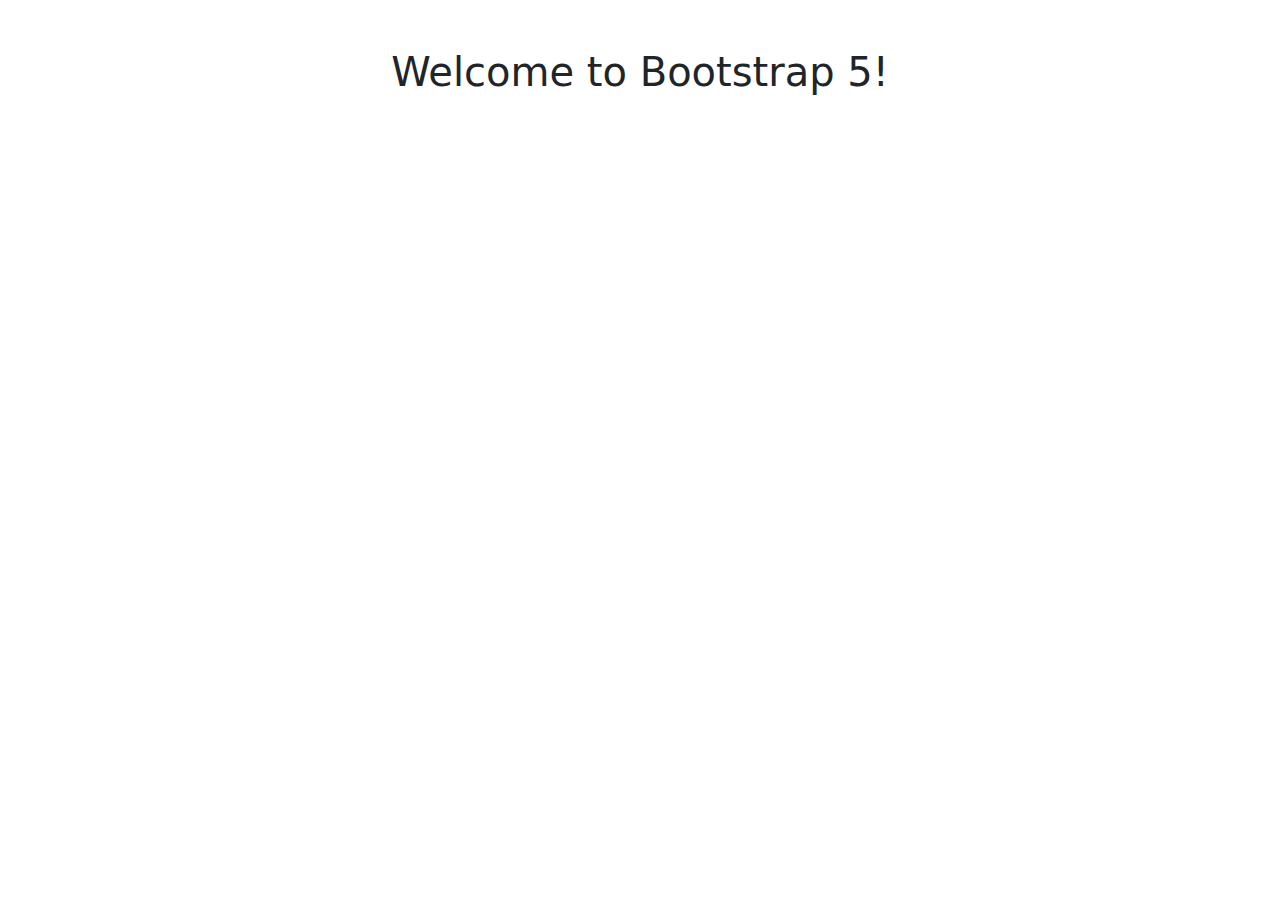
<file: Module 1/CTS_Bootstrap/index.html>
<!DOCTYPE html>
<html lang="en">
<head>
<meta charset="UTF-8" />
<meta name="viewport" content="width=device-width, initial-scale=1" />
<title>Bootstrap Setup</title>
<link href="https://cdn.jsdelivr.net/npm/bootstrap@5.3.0/dist/css/bootstrap.min.css" rel="stylesheet" />
</head>
<body>
<h1 class="text-center mt-5">Welcome to Bootstrap 5!</h1>
<script src="https://cdn.jsdelivr.net/npm/bootstrap@5.3.0/dist/js/bootstrap.bundle.min.js"></script>
</body>
</html>
</file>
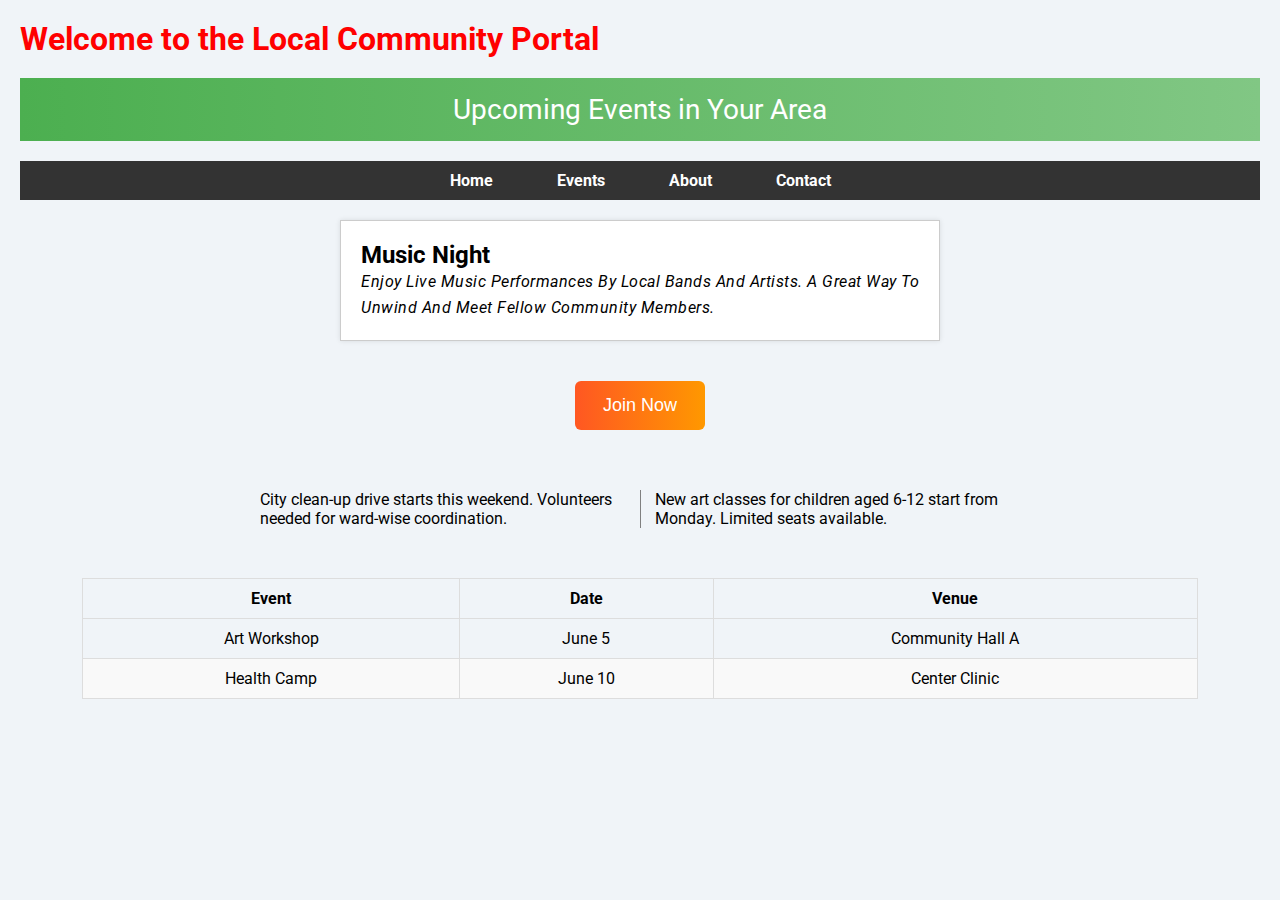
<file: Module 1/CTS_CSS/index.html>
<!DOCTYPE html>
<html lang="en">
<head>
  <meta charset="UTF-8" />
  <meta name="viewport" content="width=device-width, initial-scale=1.0" />
  <title>Local Community Event Portal</title>
  <link rel="stylesheet" href="style.css" />
  <link href="https://fonts.googleapis.com/css2?family=Roboto&display=swap" rel="stylesheet">
  <style>
    h1 {
      color: red;
    }
  </style>
</head>
<body>
  <h1>Welcome to the Local Community Portal</h1>

  <header id="mainHeader">Upcoming Events in Your Area</header>

  <ul class="nav">
    <li><a href="#">Home</a></li>
    <li><a href="#">Events</a></li>
    <li><a href="#">About</a></li>
    <li><a href="#">Contact</a></li>
  </ul>

  <div class="eventCard">
    <h2>Music Night</h2>
    <p class="description">Enjoy live music performances by local bands and artists. A great way to unwind and meet fellow community members.</p>
  </div>

  <div class="cta-section">
    <button class="cta-button">Join Now</button>
  </div>

  <div class="news-bulletin">
    <p>City clean-up drive starts this weekend. Volunteers needed for ward-wise coordination.</p>
    <p>New art classes for children aged 6-12 start from Monday. Limited seats available.</p>
  </div>

  <table>
    <thead>
      <tr>
        <th>Event</th>
        <th>Date</th>
        <th>Venue</th>
      </tr>
    </thead>
    <tbody>
      <tr>
        <td>Art Workshop</td>
        <td>June 5</td>
        <td>Community Hall A</td>
      </tr>
      <tr>
        <td>Health Camp</td>
        <td>June 10</td>
        <td>Center Clinic</td>
      </tr>
    </tbody>
  </table>
</body>
</html>
</file>
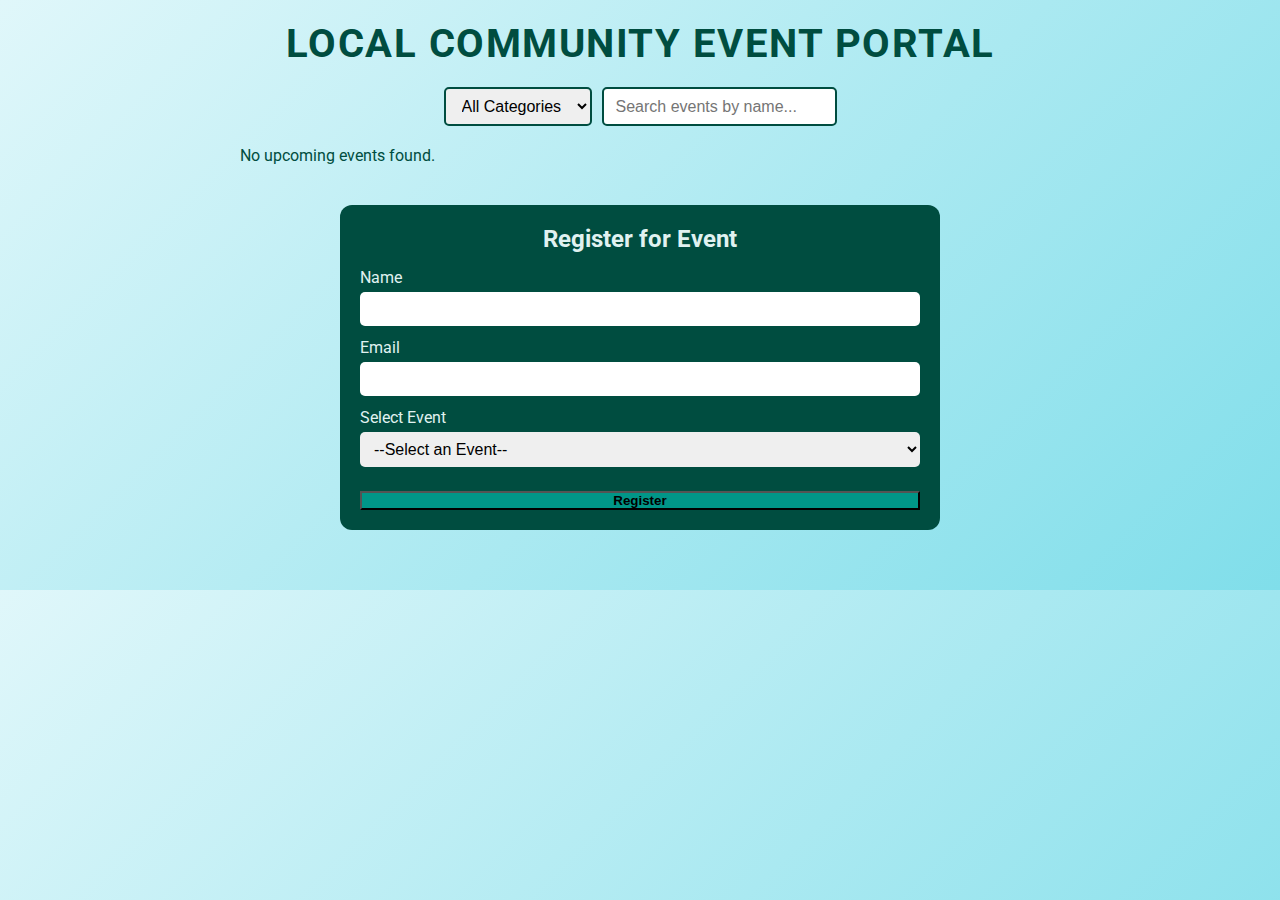
<file: Module 1/CTS_JS/index.html>
<!DOCTYPE html>
<html lang="en">
<head>
<meta charset="UTF-8" />
<meta name="viewport" content="width=device-width, initial-scale=1" />
<title>Local Community Event Portal</title>

<link href="https://fonts.googleapis.com/css2?family=Roboto:wght@400;700&display=swap" rel="stylesheet" />

<style>
  * {
    margin: 0; padding: 0; box-sizing: border-box;
  }
  body {
    font-family: 'Roboto', sans-serif;
    background: linear-gradient(135deg, #e0f7fa, #80deea);
    color: #004d40;
    padding: 20px;
  }
  header {
    text-align: center;
    margin-bottom: 20px;
  }
  header h1 {
    font-weight: 700;
    font-size: 2.5rem;
    letter-spacing: 1.5px;
    text-transform: uppercase;
  }
  #filterSection {
    max-width: 600px;
    margin: 0 auto 20px;
    display: flex;
    gap: 10px;
    flex-wrap: wrap;
    justify-content: center;
  }
  select, input[type="text"] {
    padding: 8px 12px;
    border: 2px solid #004d40;
    border-radius: 5px;
    font-size: 1rem;
  }
  #eventsContainer {
    max-width: 800px;
    margin: 0 auto 40px;
  }
  .event-card {
    background: #b2dfdb;
    border-radius: 10px;
    padding: 15px 20px;
    margin-bottom: 15px;
    box-shadow: 1px 2px 5px rgba(0,0,0,0.15);
    display: flex;
    justify-content: space-between;
    align-items: center;
  }
  .event-info {
    max-width: 70%;
  }
  .event-title {
    font-size: 1.3rem;
    font-weight: 700;
    margin-bottom: 5px;
  }
  .event-meta {
    font-style: italic;
    font-size: 0.9rem;
    color: #004d40cc;
  }
  button.registerBtn {
    background: #00796b;
    color: white;
    border: none;
    padding: 10px 16px;
    border-radius: 7px;
    cursor: pointer;
    font-weight: 700;
    transition: background-color 0.3s ease;
  }
  button.registerBtn:disabled {
    background: #ccc;
    cursor: not-allowed;
  }
  form#registrationForm {
    max-width: 600px;
    margin: 0 auto 40px;
    background: #004d40;
    padding: 20px;
    border-radius: 12px;
    color: #e0f2f1;
  }
  form#registrationForm h2 {
    margin-bottom: 15px;
    font-weight: 700;
    text-align: center;
  }
  form#registrationForm label {
    display: block;
    margin-bottom: 5px;
    margin-top: 12px;
  }
  form#registrationForm input, form#registrationForm select {
    width: 100%;
    padding: 8px 10px;
    border-radius: 5px;
    border: none;
    font-size: 1rem;
  }
  form#registrationForm button {
    margin-top: 20px;
    width: 100%;
    background: #009688;
    font-weight: 700;
  }
  .error {
    color: #ffccbc;
    font-size: 0.85rem;
    margin-top: 4px;
  }
  #message {
    text-align: center;
    font-weight: 700;
    font-size: 1.1rem;
    margin-bottom: 30px;
  }
  #eventsContainer .event-card:nth-child(even) {
    background: #80cbc4;
  }
  @media (max-width: 768px) {
    .event-card {
      flex-direction: column;
      align-items: flex-start;
      gap: 10px;
    }
    .event-info {
      max-width: 100%;
    }
    #filterSection {
      flex-direction: column;
      max-width: 300px;
      margin: 0 auto 20px;
    }
    button.registerBtn {
      width: 100%;
    }
  }
</style>

</head>
<body>

<header>
  <h1>Local Community Event Portal</h1>
</header>

<section id="filterSection">
  <select id="categoryFilter" aria-label="Filter events by category">
    <option value="all">All Categories</option>
    <option value="Music">Music</option>
    <option value="Workshop">Workshop</option>
    <option value="Sports">Sports</option>
  </select>

  <input type="text" id="searchInput" placeholder="Search events by name..." aria-label="Search events by name" />
</section>

<section id="eventsContainer" aria-live="polite">
</section>

<div id="message" aria-live="polite"></div>

<form id="registrationForm" aria-label="Event registration form">
  <h2>Register for Event</h2>

  <label for="nameInput">Name</label>
  <input type="text" id="nameInput" name="name" required />
  <div class="error" id="nameError"></div>

  <label for="emailInput">Email</label>
  <input type="email" id="emailInput" name="email" required />
  <div class="error" id="emailError"></div>

  <label for="eventSelect">Select Event</label>
  <select id="eventSelect" name="event" required>
    <option value="">--Select an Event--</option>
  </select>
  <div class="error" id="eventError"></div>

  <button type="submit" id="registerBtn">Register</button>
</form>

<script src="https://code.jquery.com/jquery-3.6.0.min.js"></script>

<script>
  console.log("Welcome to the Community Portal");

  window.onload = () => alert("Page fully loaded!");

  class Event {
    constructor(id, name, category, date, seats) {
      this.id = id;
      this.name = name;
      this.category = category;
      this.date = new Date(date);
      this.seats = seats;
    }
    checkAvailability() {
      return this.seats > 0 && this.date >= new Date();
    }
  }

  let events = [
    new Event(1, "Music Fest", "Music", "2025-06-30", 5),
    new Event(2, "Baking Workshop", "Workshop", "2025-07-10", 0),
    new Event(3, "Marathon", "Sports", "2025-08-01", 20),
    new Event(4, "Jazz Night", "Music", "2025-06-25", 15),
    new Event(5, "Painting Workshop", "Workshop", "2025-07-15", 10),
  ];

  function createRegistrationTracker() {
    const registrationCount = {};
    return function(category) {
      registrationCount[category] = (registrationCount[category] || 0) + 1;
      return registrationCount[category];
    };
  }
  const trackRegistration = createRegistrationTracker();

  const eventsContainer = document.getElementById("eventsContainer");
  const categoryFilter = document.getElementById("categoryFilter");
  const searchInput = document.getElementById("searchInput");
  const eventSelect = document.getElementById("eventSelect");
  const registrationForm = document.getElementById("registrationForm");
  const messageDiv = document.getElementById("message");

  function renderEvents(filterCategory = "all", searchText = "") {
    eventsContainer.innerHTML = "";

    let filteredEvents = events.filter(ev => {
      return ev.checkAvailability() &&
        (filterCategory === "all" || ev.category === filterCategory) &&
        ev.name.toLowerCase().includes(searchText.toLowerCase());
    });

    if (filteredEvents.length === 0) {
      eventsContainer.innerHTML = "<p>No upcoming events found.</p>";
      updateEventSelect(filteredEvents);
      return;
    }

    filteredEvents.forEach(ev => {
      const card = document.createElement("div");
      card.className = "event-card";

      const infoDiv = document.createElement("div");
      infoDiv.className = "event-info";

      const title = document.createElement("div");
      title.className = "event-title";
      title.textContent = ev.name;

      const meta = document.createElement("div");
      meta.className = "event-meta";
      meta.textContent = `${ev.category} | Date: ${ev.date.toLocaleDateString()} | Seats available: ${ev.seats}`;

      infoDiv.appendChild(title);
      infoDiv.appendChild(meta);

      const btn = document.createElement("button");
      btn.className = "registerBtn";
      btn.textContent = "Register";
      btn.disabled = ev.seats === 0;
      btn.onclick = () => handleRegistration(ev.id);

      card.appendChild(infoDiv);
      card.appendChild(btn);

      eventsContainer.appendChild(card);
    });

    updateEventSelect(filteredEvents);
  }

  function updateEventSelect(filteredEvents) {
    eventSelect.innerHTML = '<option value="">--Select an Event--</option>';
    filteredEvents.forEach(ev => {
      const option = document.createElement("option");
      option.value = ev.id;
      option.textContent = `${ev.name} (${ev.date.toLocaleDateString()})`;
      eventSelect.appendChild(option);
    });
  }

  function handleRegistration(eventId) {
    try {
      const ev = events.find(e => e.id === eventId);
      if (!ev) throw new Error("Event not found");

      if (!ev.checkAvailability()) {
        alert("Sorry, this event is full or expired.");
        renderEvents(categoryFilter.value, searchInput.value);
        return;
      }

      ev.seats--;
      trackRegistration(ev.category);
      messageDiv.textContent = `Successfully registered for "${ev.name}"!`;
      renderEvents(categoryFilter.value, searchInput.value);
    } catch (error) {
      console.error(error);
      alert("An error occurred during registration.");
    }
  }

  registrationForm.addEventListener("submit", function (e) {
    e.preventDefault();

    clearErrors();

    const name = this.elements["name"].value.trim();
    const email = this.elements["email"].value.trim();
    const eventId = parseInt(this.elements["event"].value, 10);

    let valid = true;

    if (!name) {
      showError("nameError", "Name is required.");
      valid = false;
    }
    if (!email || !validateEmail(email)) {
      showError("emailError", "Valid email is required.");
      valid = false;
    }
    if (!eventId) {
      showError("eventError", "Please select an event.");
      valid = false;
    }

    if (!valid) return;

    fakeRegister({ name, email, eventId })
      .then(response => {
        alert(response);
        const ev = events.find(e => e.id === eventId);
        if (ev) {
          ev.seats--;
          trackRegistration(ev.category);
          renderEvents(categoryFilter.value, searchInput.value);
          registrationForm.reset();
          messageDiv.textContent = `Registration confirmed for "${ev.name}"!`;
        }
      })
      .catch(error => alert("Registration failed: " + error));
  });

  function showError(id, msg) {
    document.getElementById(id).textContent = msg;
  }
  function clearErrors() {
    ["nameError", "emailError", "eventError"].forEach(id => {
      document.getElementById(id).textContent = "";
    });
  }
  function validateEmail(email) {
    return /^[^\s@]+@[^\s@]+\.[^\s@]+$/.test(email);
  }

  function fakeRegister(data) {
    return new Promise((resolve, reject) => {
      setTimeout(() => {
        if (Math.random() < 0.9) {
          resolve("Registration successful!");
        } else {
          reject("Server error, please try again later.");
        }
      }, 1000);
    });
  }

  window.events = events;

  categoryFilter.addEventListener("change", () => {
    renderEvents(categoryFilter.value, searchInput.value);
  });

  searchInput.addEventListener("input", () => {
    renderEvents(categoryFilter.value, searchInput.value);
  });

  $(document).ready(() => {
    const originalText = $("#message").text();

    const observer = new MutationObserver(mutations => {
      mutations.forEach(mutation => {
        if (mutation.target.textContent.trim() !== "") {
          $("#message").fadeIn(400).delay(3000).fadeOut(400, () => {
            $("#message").text(originalText).show();
          });
        }
      });
    });

    observer.observe(document.getElementById("message"), {
      childList: true,
      subtree: true,
    });
  });

  renderEvents();

</script>

</body>
</html>
</file>
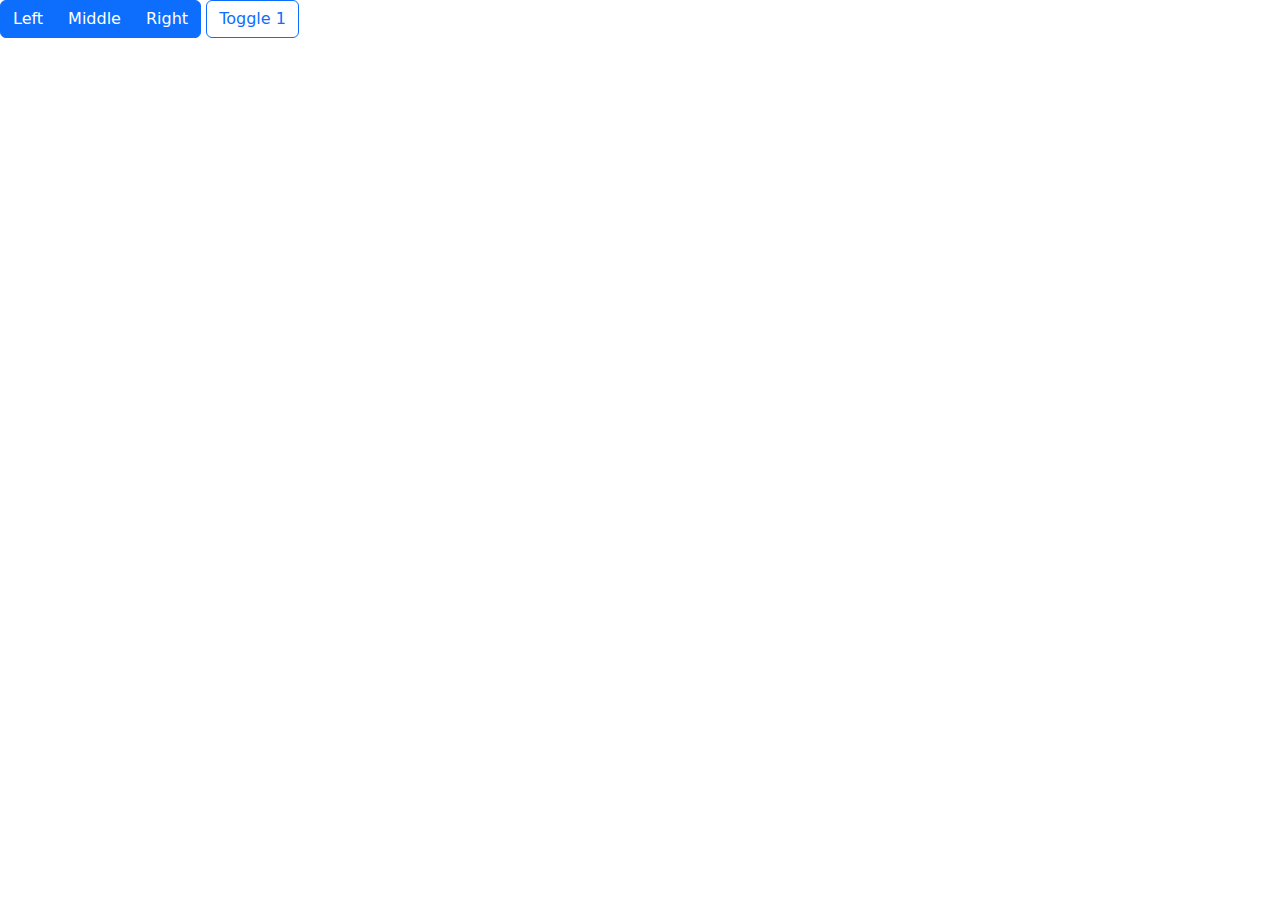
<file: Module 1/CTS_Bootstrap/buttons.html>
<!DOCTYPE html>
<html lang="en">
<head>
    <meta charset="UTF-8">
    <meta name="viewport" content="width=device-width, initial-scale=1.0">
    <title>Document</title>
    <link href="https://cdn.jsdelivr.net/npm/bootstrap@5.3.0/dist/css/bootstrap.min.css" rel="stylesheet" />
</head>
<body>
    <div class="btn-group" role="group">
        <button type="button" class="btn btn-primary">Left</button>
        <button type="button" class="btn btn-primary">Middle</button>
        <button type="button" class="btn btn-primary">Right</button>
      </div>
      
      <div class="btn-group" role="group" aria-label="Toggle button group">
        <input type="checkbox" class="btn-check" id="btncheck1" autocomplete="off" />
        <label class="btn btn-outline-primary" for="btncheck1">Toggle 1</label>
      </div>
      
</body>
</html>
</file>
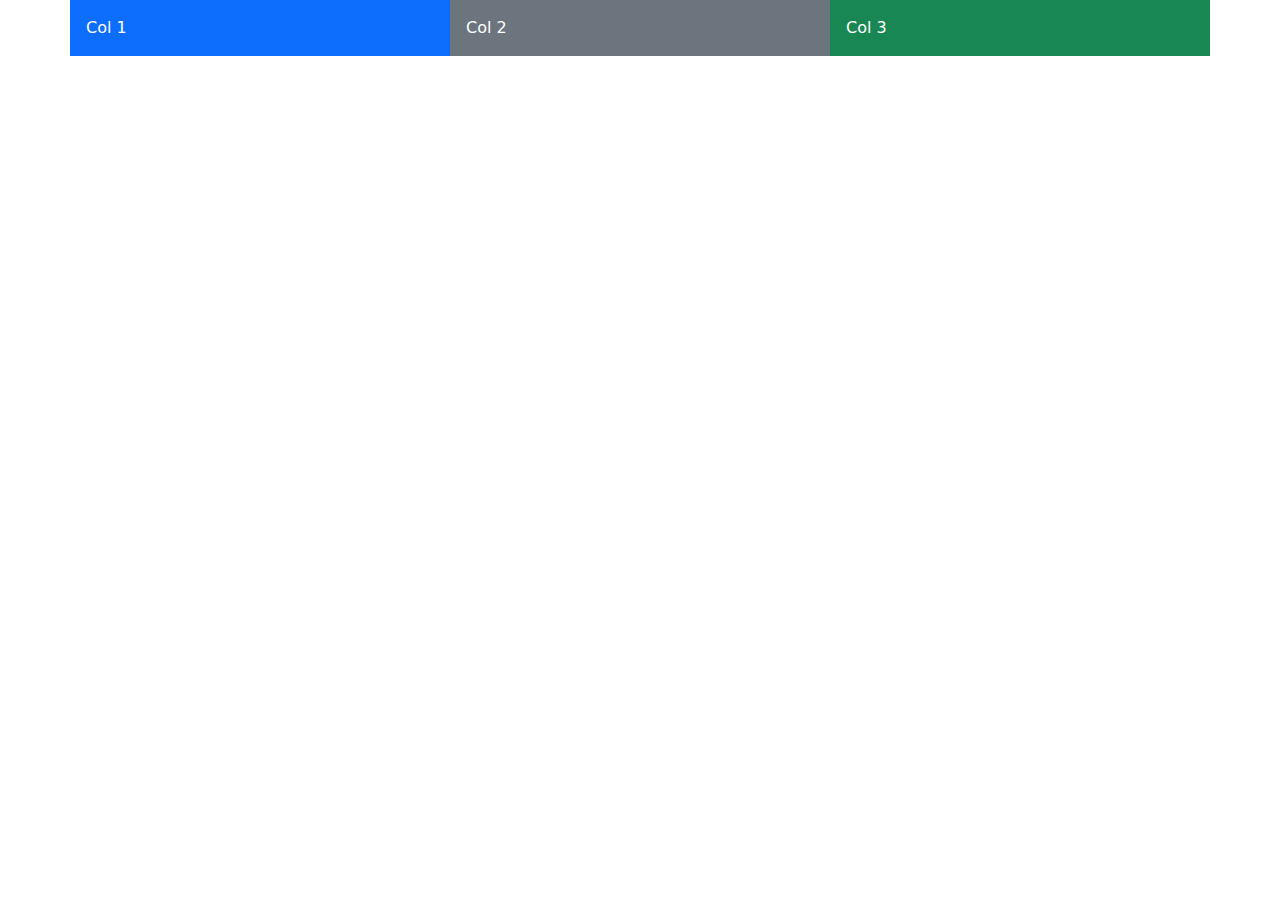
<file: Module 1/CTS_Bootstrap/col.html>
<!DOCTYPE html>
<html lang="en">
<head>
    <meta charset="UTF-8">
    <meta name="viewport" content="width=device-width, initial-scale=1.0">
    <title>Document</title>
    <link href="https://cdn.jsdelivr.net/npm/bootstrap@5.3.0/dist/css/bootstrap.min.css" rel="stylesheet" />
</head>
<body>
    
</body>
</html>
<div class="container">
    <div class="row">
      <div class="col-12 col-md-6 col-lg-4 bg-primary text-white p-3 mb-3">Col 1</div>
      <div class="col-12 col-md-6 col-lg-4 bg-secondary text-white p-3 mb-3">Col 2</div>
      <div class="col-12 col-md-6 col-lg-4 bg-success text-white p-3 mb-3">Col 3</div>
    </div>
  </div>
</file>
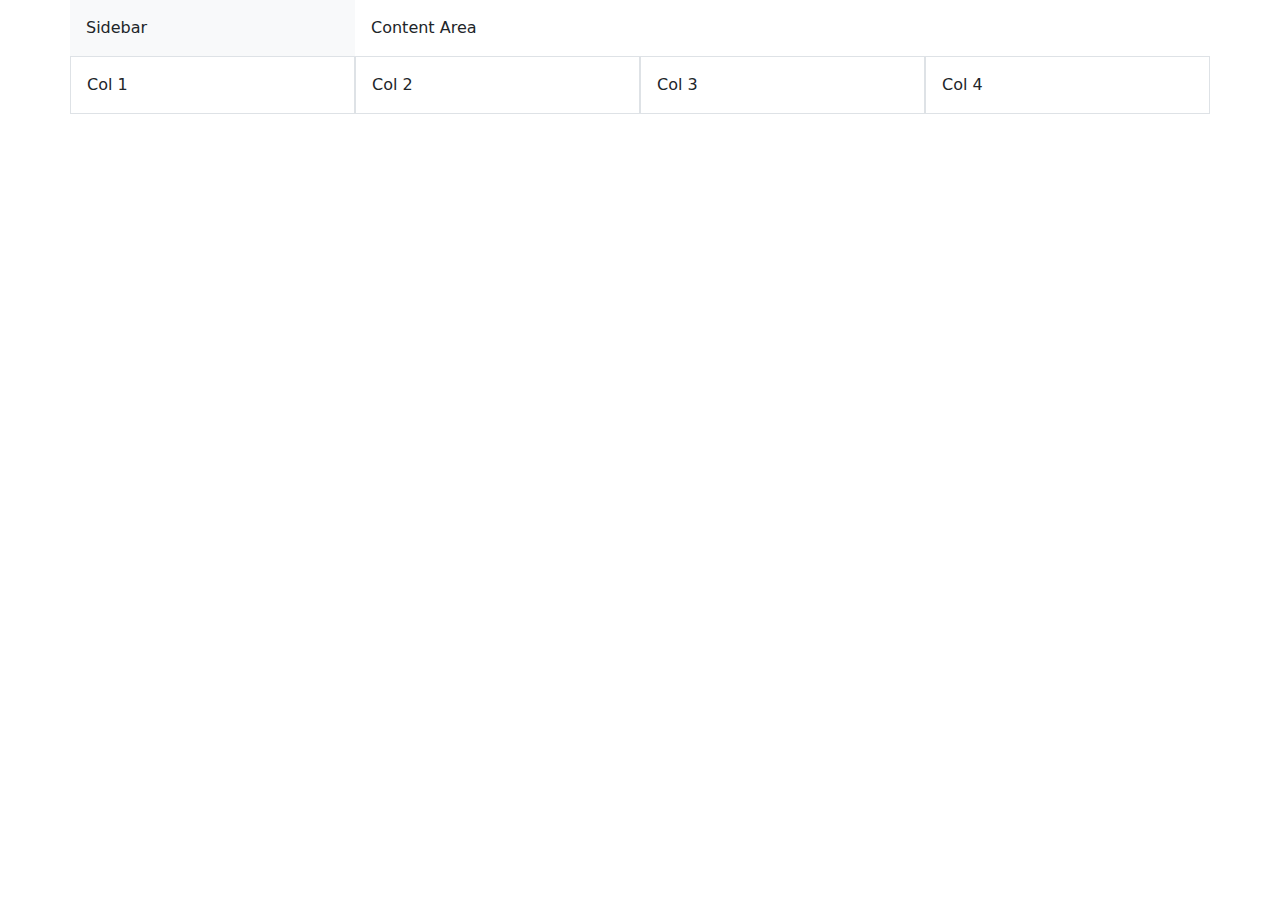
<file: Module 1/CTS_Bootstrap/container.html>
<!DOCTYPE html>
<html lang="en">
<head>
    <meta charset="UTF-8">
    <meta name="viewport" content="width=device-width, initial-scale=1.0">
    <title>Document</title>
    <link href="https://cdn.jsdelivr.net/npm/bootstrap@5.3.0/dist/css/bootstrap.min.css" rel="stylesheet" />
</head>
<body>
    
</body>
</html>
<div class="container">
    <div class="row">
      <div class="col-md-3 bg-light p-3">Sidebar</div>
      <div class="col-md-9 bg-white p-3">Content Area</div>
      <div class="container">
        <div class="row">
          <div class="col-sm-3 p-3 border">Col 1</div>
          <div class="col-sm-3 p-3 border">Col 2</div>
          <div class="col-sm-3 p-3 border">Col 3</div>
          <div class="col-sm-3 p-3 border">Col 4</div>
        </div>
      </div>
      
    </div>
  </div>
</file>
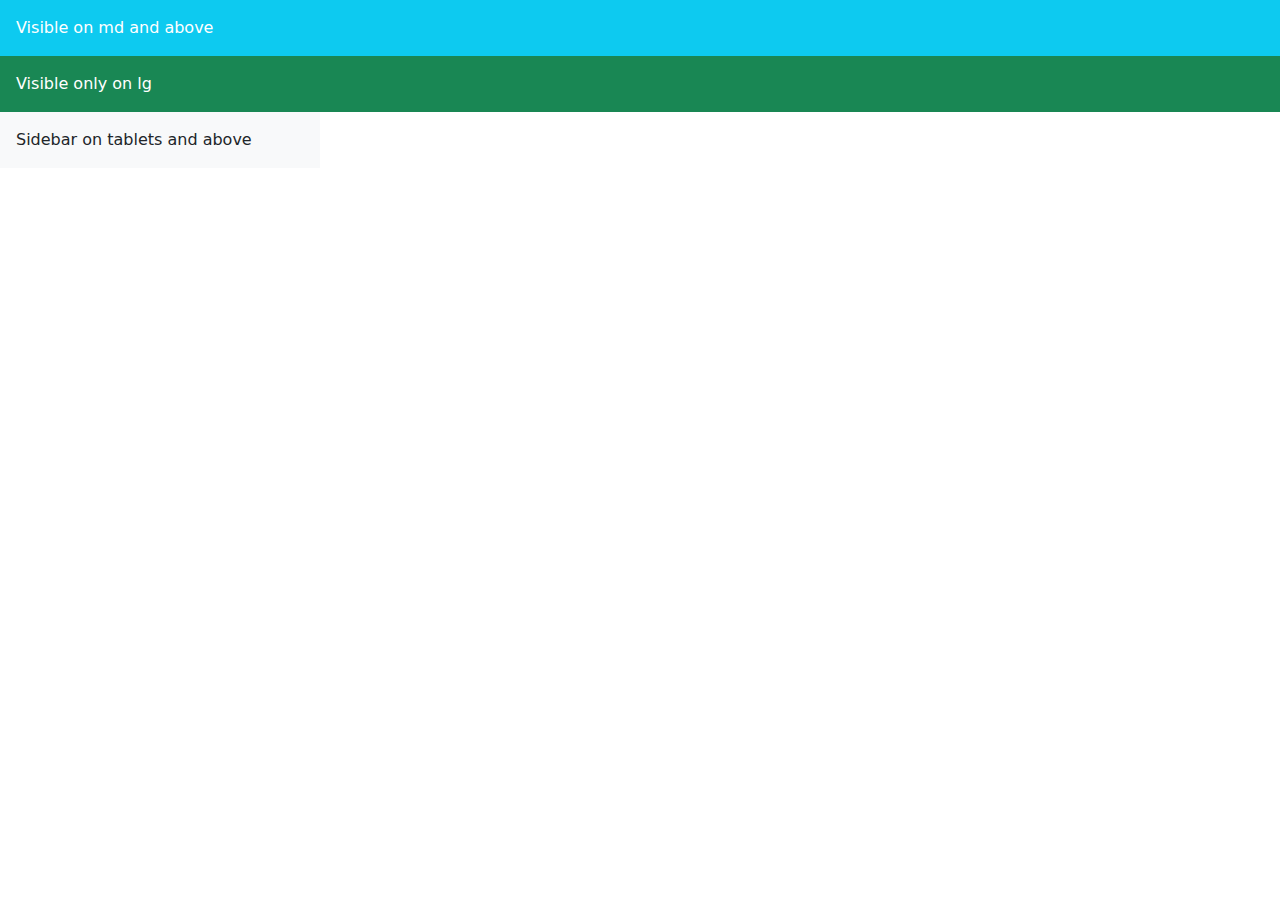
<file: Module 1/CTS_Bootstrap/display.html>
<!DOCTYPE html>
<html lang="en">
<head>
    <meta charset="UTF-8">
    <meta name="viewport" content="width=device-width, initial-scale=1.0">
    <title>Document</title>
    <link href="https://cdn.jsdelivr.net/npm/bootstrap@5.3.0/dist/css/bootstrap.min.css" rel="stylesheet" />
</head>
<body>
    <div class="d-none d-md-block p-3 bg-info text-white">Visible on md and above</div>
<div class="d-lg-flex d-none p-3 bg-success text-white">Visible only on lg</div>
<div class="d-none d-sm-block col-sm-3 bg-light p-3">Sidebar on tablets and above</div>

    
</body>
</html>
</file>
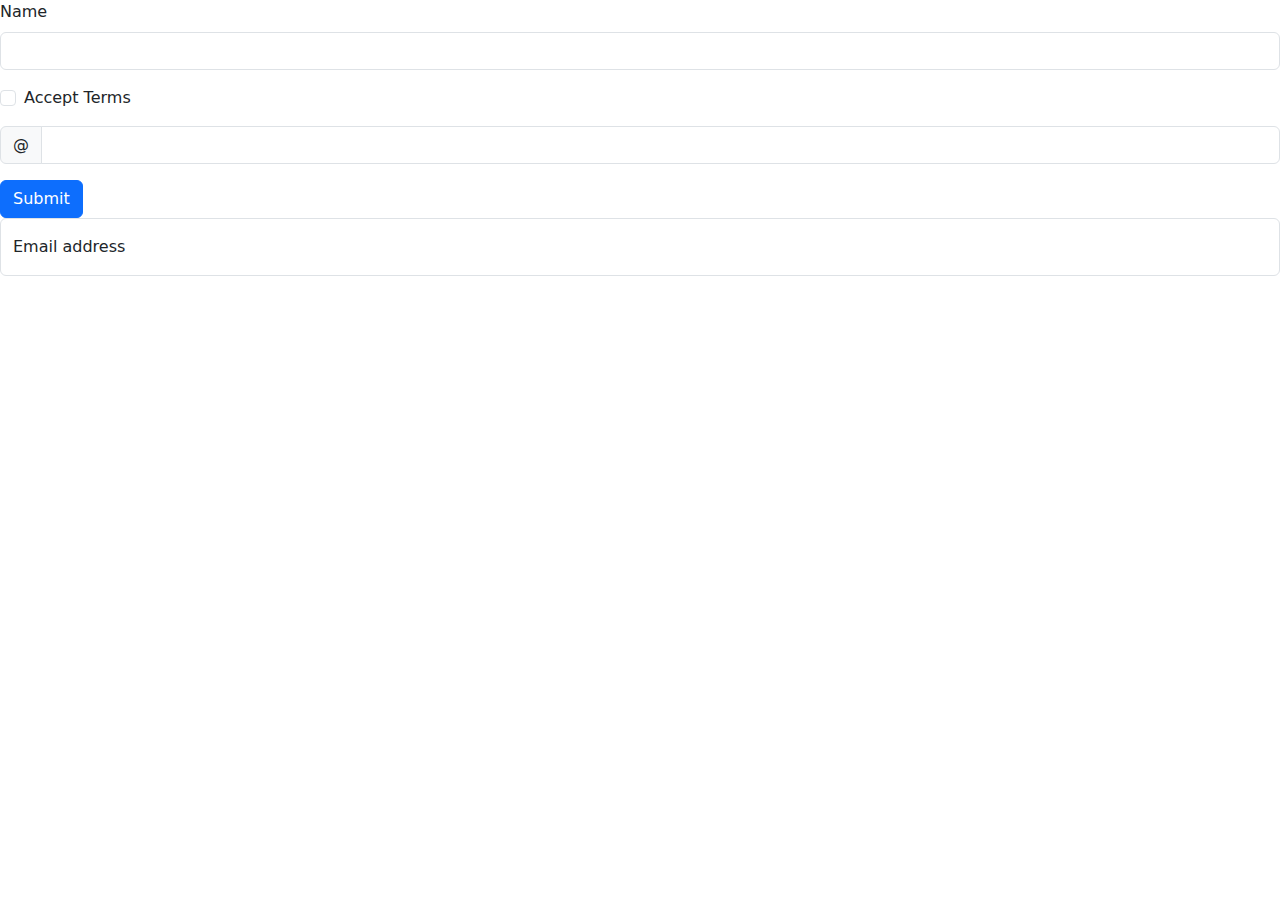
<file: Module 1/CTS_Bootstrap/forms.html>
<!DOCTYPE html>
<html lang="en">
<head>
    <meta charset="UTF-8">
    <meta name="viewport" content="width=device-width, initial-scale=1.0">
    <title>Document</title>
    <link href="https://cdn.jsdelivr.net/npm/bootstrap@5.3.0/dist/css/bootstrap.min.css" rel="stylesheet" />
</head>
<body>
    <form>
        <div class="mb-3">
          <label class="form-label">Name</label>
          <input type="text" class="form-control" />
        </div>
        <div class="mb-3 form-check">
          <input type="checkbox" class="form-check-input" id="check1" />
          <label class="form-check-label" for="check1">Accept Terms</label>
        </div>
        <div class="input-group mb-3">
          <span class="input-group-text">@</span>
          <input type="text" class="form-control" />
        </div>
        <button type="submit" class="btn btn-primary">Submit</button>
      </form>
      <form>
        <div class="form-floating mb-3">
          <input type="email" class="form-control" id="email" placeholder="name@example.com" />
          <label for="email">Email address</label>
        </div>
      </form>
      
</body>
</html>
</file>
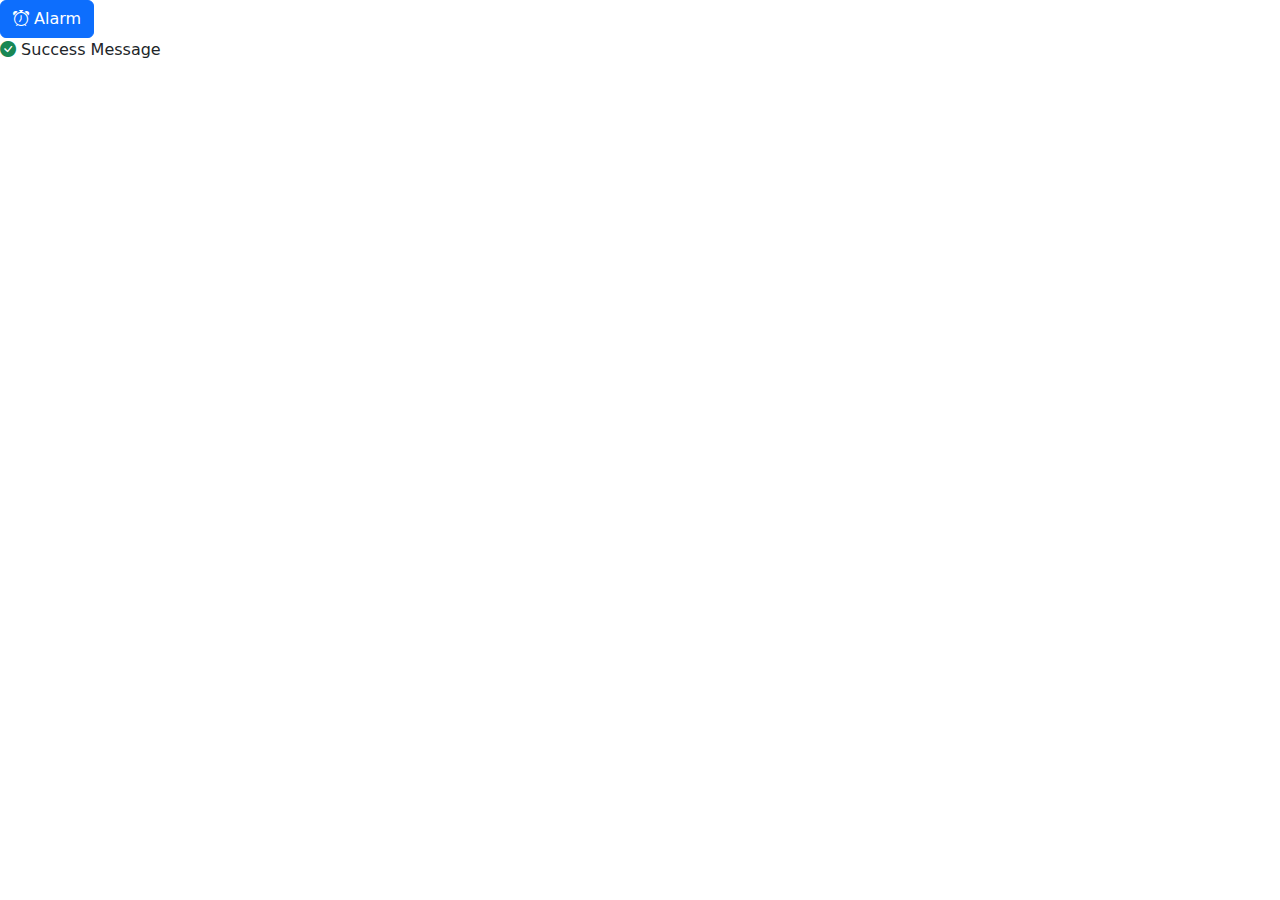
<file: Module 1/CTS_Bootstrap/icons.html>
<!DOCTYPE html>
<html lang="en">
<head>
    <meta charset="UTF-8">
    <meta name="viewport" content="width=device-width, initial-scale=1.0">
    <title>Document</title>
    <link href="https://cdn.jsdelivr.net/npm/bootstrap@5.3.0/dist/css/bootstrap.min.css" rel="stylesheet" />
</head>
<body>
    <link rel="stylesheet" href="https://cdn.jsdelivr.net/npm/bootstrap-icons@1.10.5/font/bootstrap-icons.css" />
<button class="btn btn-primary"><i class="bi bi-alarm"></i> Alarm</button>
<p><i class="bi bi-check-circle-fill text-success"></i> Success Message</p>


</body>
</html>
</file>
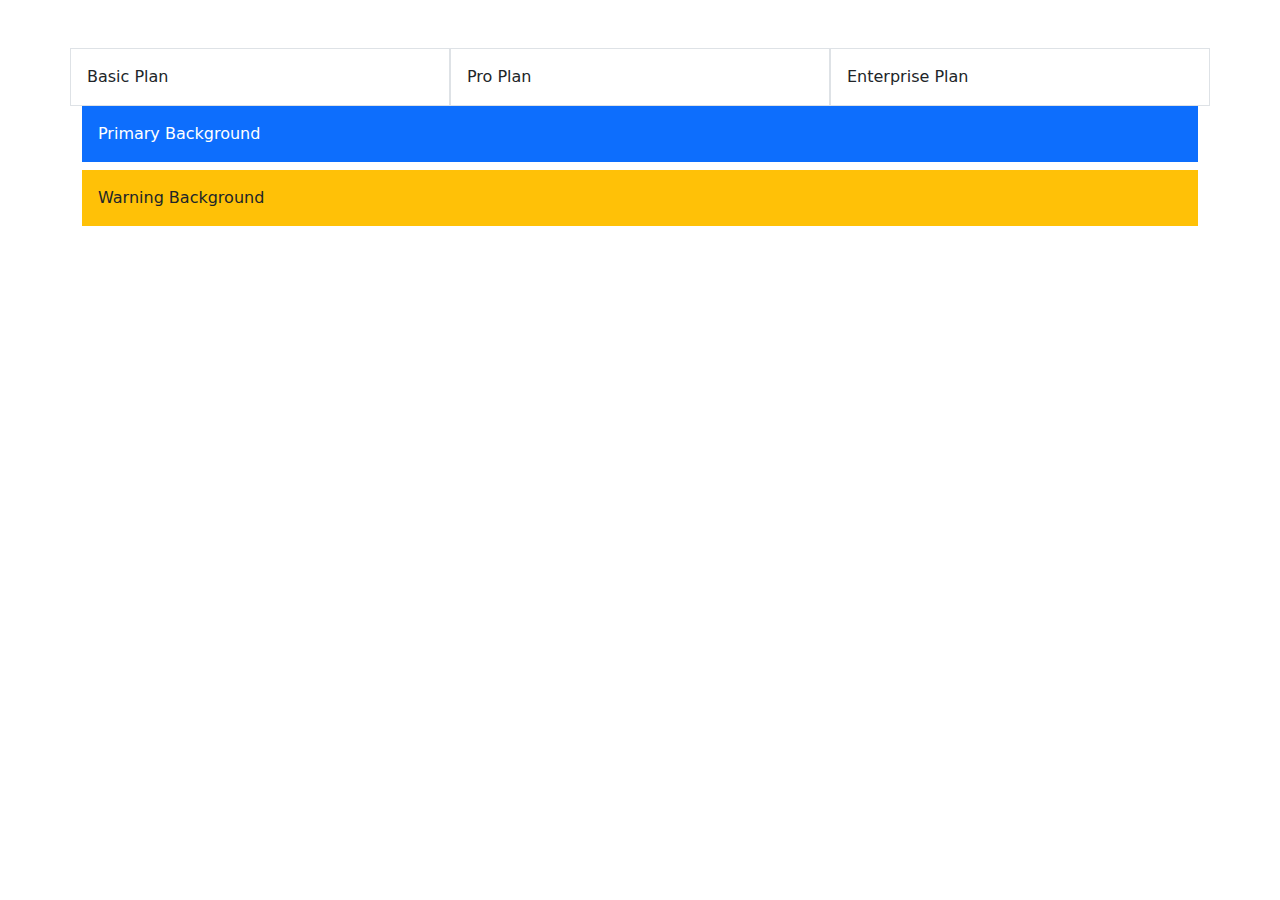
<file: Module 1/CTS_Bootstrap/pricing.html>
<!DOCTYPE html>
<html lang="en">
<head>
    <meta charset="UTF-8">
    <meta name="viewport" content="width=device-width, initial-scale=1.0">
    <title>Document</title>
    <link href="https://cdn.jsdelivr.net/npm/bootstrap@5.3.0/dist/css/bootstrap.min.css" rel="stylesheet" />
</head>
<body>
    
</body>
</html>
<div class="container py-5">
    <div class="row g-4">
      <div class="col-md-4 p-3 border">Basic Plan</div>
      <div class="col-md-4 p-3 border">Pro Plan</div>
      <div class="col-md-4 p-3 border">Enterprise Plan</div>
    </div>
    <div class="bg-primary text-white p-3 mb-2">Primary Background</div>
<div class="bg-warning text-dark p-3 mb-2">Warning Background</div>

  </div>
</file>
<file: Module 1/CTS_CSS/style.css>
* {
    margin: 0;
    padding: 0;
    box-sizing: border-box;
  }
  
  body {
    font-family: 'Roboto', sans-serif;
    background-color: #f0f4f8;
    padding: 20px;
  }
  
  #mainHeader {
    font-size: 28px;
    text-align: center;
    background: linear-gradient(to right, #4CAF50, #81C784);
    color: white;
    padding: 15px;
    margin-top: 20px;
  }
  
  ul.nav {
    display: flex;
    justify-content: center;
    background-color: #333;
    list-style: none;
    padding: 10px 0;
    margin: 20px 0;
  }
  
  ul.nav li {
    margin: 0 20px;
  }
  
  ul.nav a {
    color: white;
    text-decoration: none;
    font-weight: bold;
    padding: 8px 12px;
    transition: background 0.3s;
  }
  
  ul.nav a:hover {
    background-color: #555;
    border-radius: 4px;
  }
  
  a:link {
    color: #007BEF;
    text-decoration: none;
  }
  a:visited {
    color: purple;
  }
  a:active {
    color: red;
  }
  
  .eventCard {
    background-color: #ffffff;
    border: 1px solid #ccc;
    box-shadow: 0 0 5px rgba(0,0,0,0.1);
    margin: 20px auto;
    padding: 20px;
    max-width: 600px;
  }
  
  .description {
    text-align: justify;
    text-transform: capitalize;
    letter-spacing: 0.5px;
    line-height: 1.6;
    font-style: italic;
  }
  
  .cta-section {
    display: flex;
    justify-content: center;
    margin: 40px 0;
  }
  
  .cta-button {
    background: linear-gradient(to right, #ff5722, #ff9800);
    color: white;
    font-size: 18px;
    padding: 14px 28px;
    border: none;
    border-radius: 6px;
    cursor: pointer;
    transition: transform 0.3s ease;
  }
  
  .cta-button:hover {
    transform: scale(1.05);
  }
  
  table {
    border-collapse: collapse;
    width: 90%;
    margin: 30px auto;
    text-align: center;
  }
  th, td {
    border: 1px solid #ddd;
    padding: 10px;
  }
  tr:nth-child(even) {
    background-color: #f9f9f9;
  }
  
  .news-bulletin {
    column-count: 2;
    column-gap: 30px;
    column-rule: 1px solid gray;
    margin: 30px auto;
    padding: 20px;
    max-width: 800px;
  }
  
  input:focus {
    outline: 2px solid #007BEF;
  }
  .hidden {
    visibility: hidden;
  }
  .not-displayed {
    display: none;
  }
  
  @media screen and (max-width: 768px) {
    ul.nav {
      flex-direction: column;
      align-items: center;
    }
  
    ul.nav li {
      margin: 10px 0;
    }
  
    body {
      font-size: 14px;
    }
  
    .news-bulletin {
      column-count: 1;
    }
  
    .cta-button {
      width: 80%;
    }
  
    table {
      width: 100%;
    }
  }
</file>
